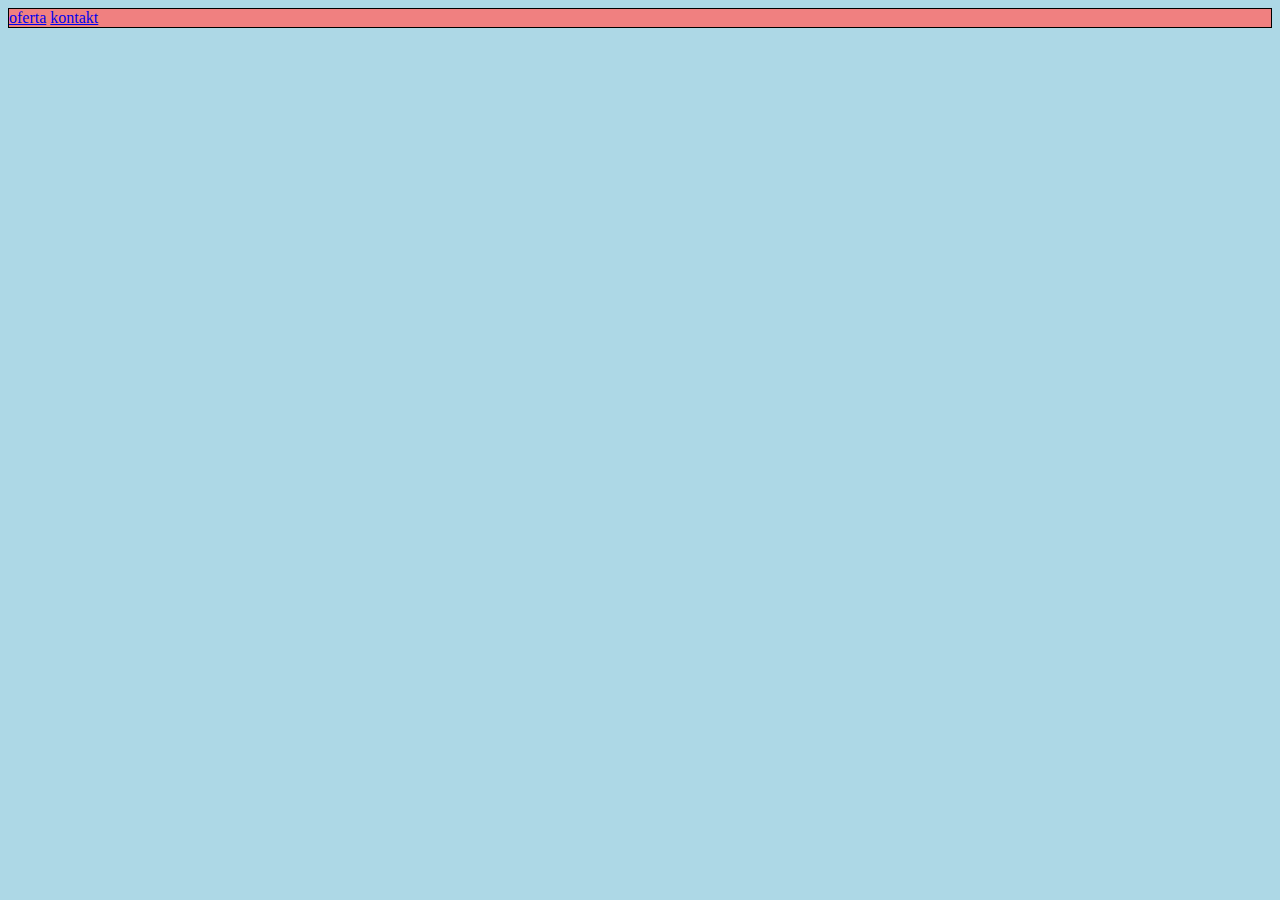
<file: src/main/webapp/index.html>
<!DOCTYPE html>
<html>
    <head>
        <title>Start Page</title>
        <meta http-equiv="Content-Type" content="text/html; charset=UTF-8">
        <link rel="stylesheet" href="style.css">
        <meta name="viewport" content="width=device-width, initial-scale=1.0">

    </head>
    <body>
        <div id="menu"></div>
        <script src="menu.js"></script>
        <div class="main"> 
            
        </div>
    </body>
</html>
</file>
<file: src/main/webapp/style.css>
/*
To change this license header, choose License Headers in Project Properties.
To change this template file, choose Tools | Templates
and open the template in the editor.
*/
/* 
    Created on : Jan 17, 2018, 5:29:45 PM
    Author     : Archax
*/

body {
    background-color: lightblue;
}

div.main {
    background-color: lightgreen;
}

div.menu {
    background-color: lightcoral;
    border: solid 1px black;
}

div.tour{
    background-color: darkgrey;
    border: solid 2px black;
}
</file>
